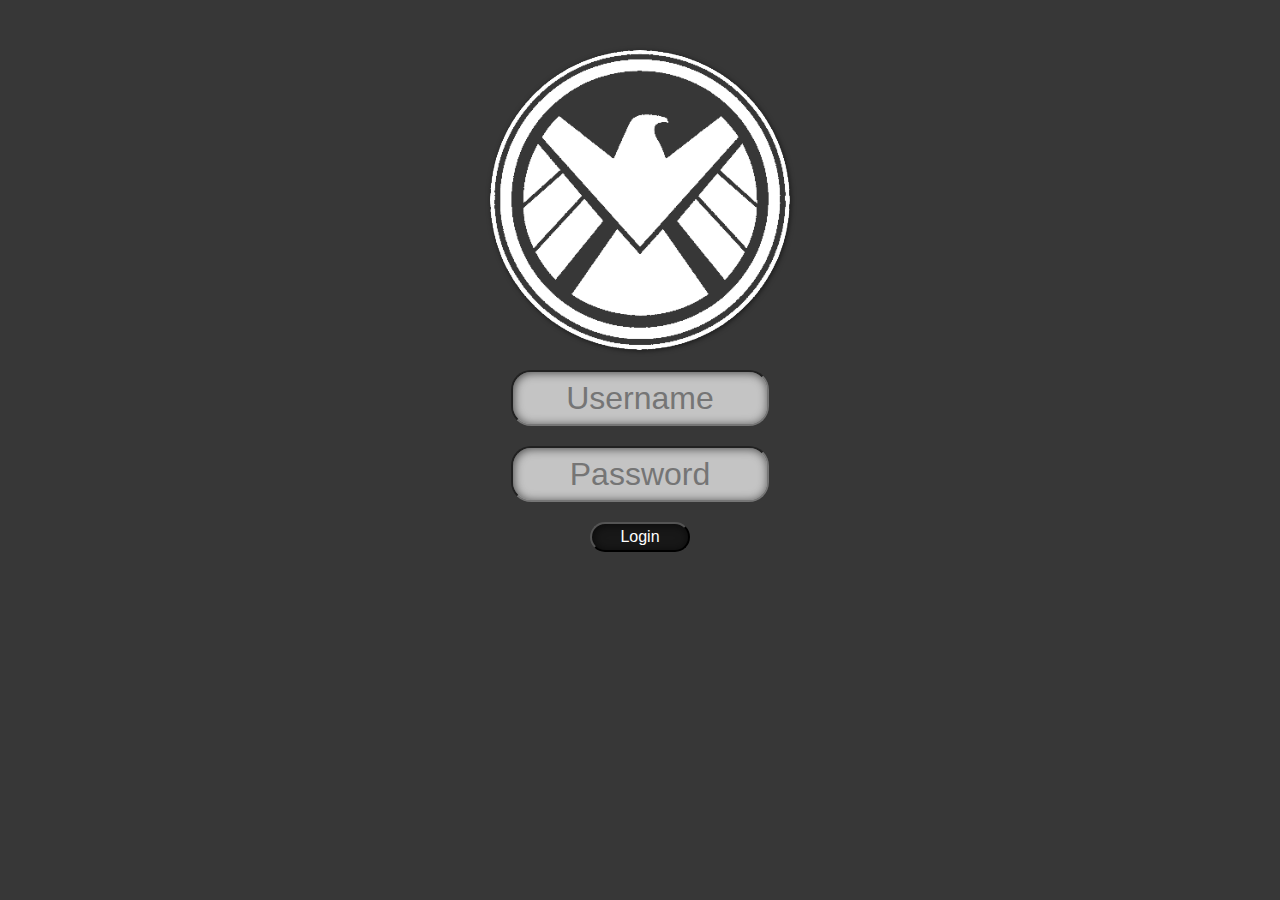
<file: index.html>
<!DOCTYPE html>
<html lang="pt-br">
<head>
    <meta charset="UTF-8">
    <meta http-equiv="X-UA-Compatible" content="IE=edge">
    <meta name="viewport" content="width=device-width, initial-scale=1.0">
    <title>Login Shield</title>
    <link rel="stylesheet" href="estilos/shield.css">
    <script src="scripts/script.js"></script>
</head>
<body>
<section>
    <img id="perfil" src="imagens/shield.png" alt="imagem shield">
    <form action="">
        <input type="text" oninput="perfil()" placeholder="Username" id="user">
        <input type="password" name="pass" id="pass" placeholder="Password" >
        <input type="button" onclick="logIn()" value="Login" id="btn"></input>
    </form>
</section>    
</body>
</html>
</file>
<file: estilos/shield.css>
body {
    font: normal 1rem Arial, Helvetica, sans-serif;
    background-color: #373737;
}
section {
    display: flex;
    flex-direction: column;
    align-items: center;
    margin-top: 50px;
}
#perfil {
    width: 300px;
    border-radius: 50%;
    box-shadow: 1px 1px 5px rgba(0, 0, 0, 0.529);
}
form {
    display: flex;
    flex-direction: column;
    align-items: center;
    gap: 20px;
    margin: 20px;
}
input {
    font: normal 2rem Arial, Helvetica, sans-serif;
    text-align: center;
    width: 250px;
    height: 50px;
    background-color: #C4C4C4;
    color: #373737;
    border-radius: 20px;
    box-shadow: inset 1px 1px 10px rgba(0, 0, 0, 0.618);
}

input#btn {
    background-color: rgb(24, 24, 24);
    color: white;
    width: 100px;
    height: 30px;
    font-size: 1rem;
    cursor: pointer;
}

input::placeholder {
    text-align: center;
    font: normal 2rem Arial, Helvetica, sans-serif;
}
</file>
